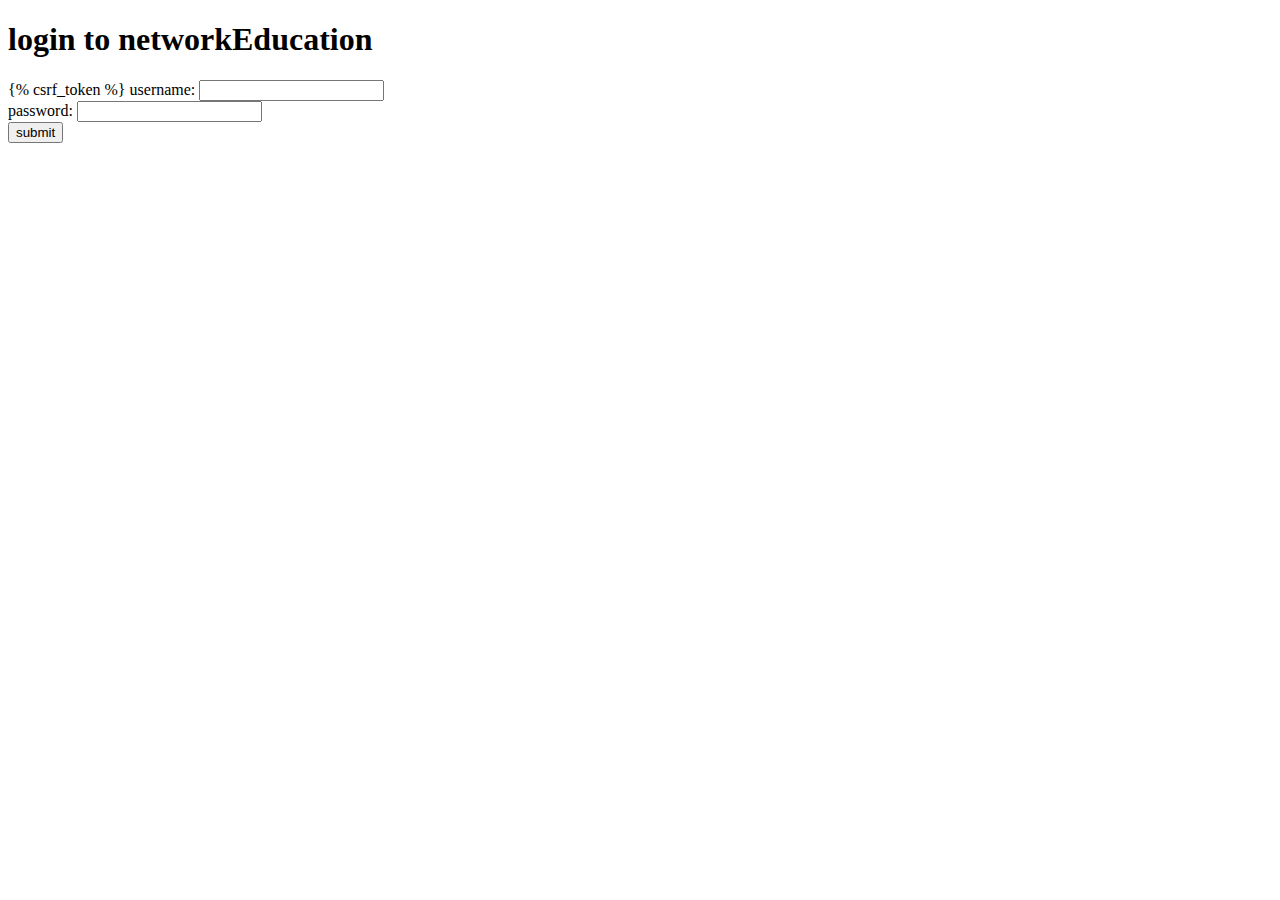
<file: templates/network/userLogin.html>
<!DOCTYPE html>
<html>
<head>
	<title>network</title>
</head>
<body>

	<h1> login to networkEducation </h1>
	<form id="login_form" method="post" action="/network/userLogin/"> <!--如果是登陆为get请求,跳到此页面,如果是为post请求则跳到其他页面,这两种情况在views里面的同一个视图函数user_login里面通过if else实现了-->
		{% csrf_token %}
		username: <input type="text" name="username" value="" size='20'>
		<br/>
		password:  <input type="password" name="password" value="" size="20">
		<br/>

		<input type="submit"value="submit">
	</form>
</body>
</html>
</file>
